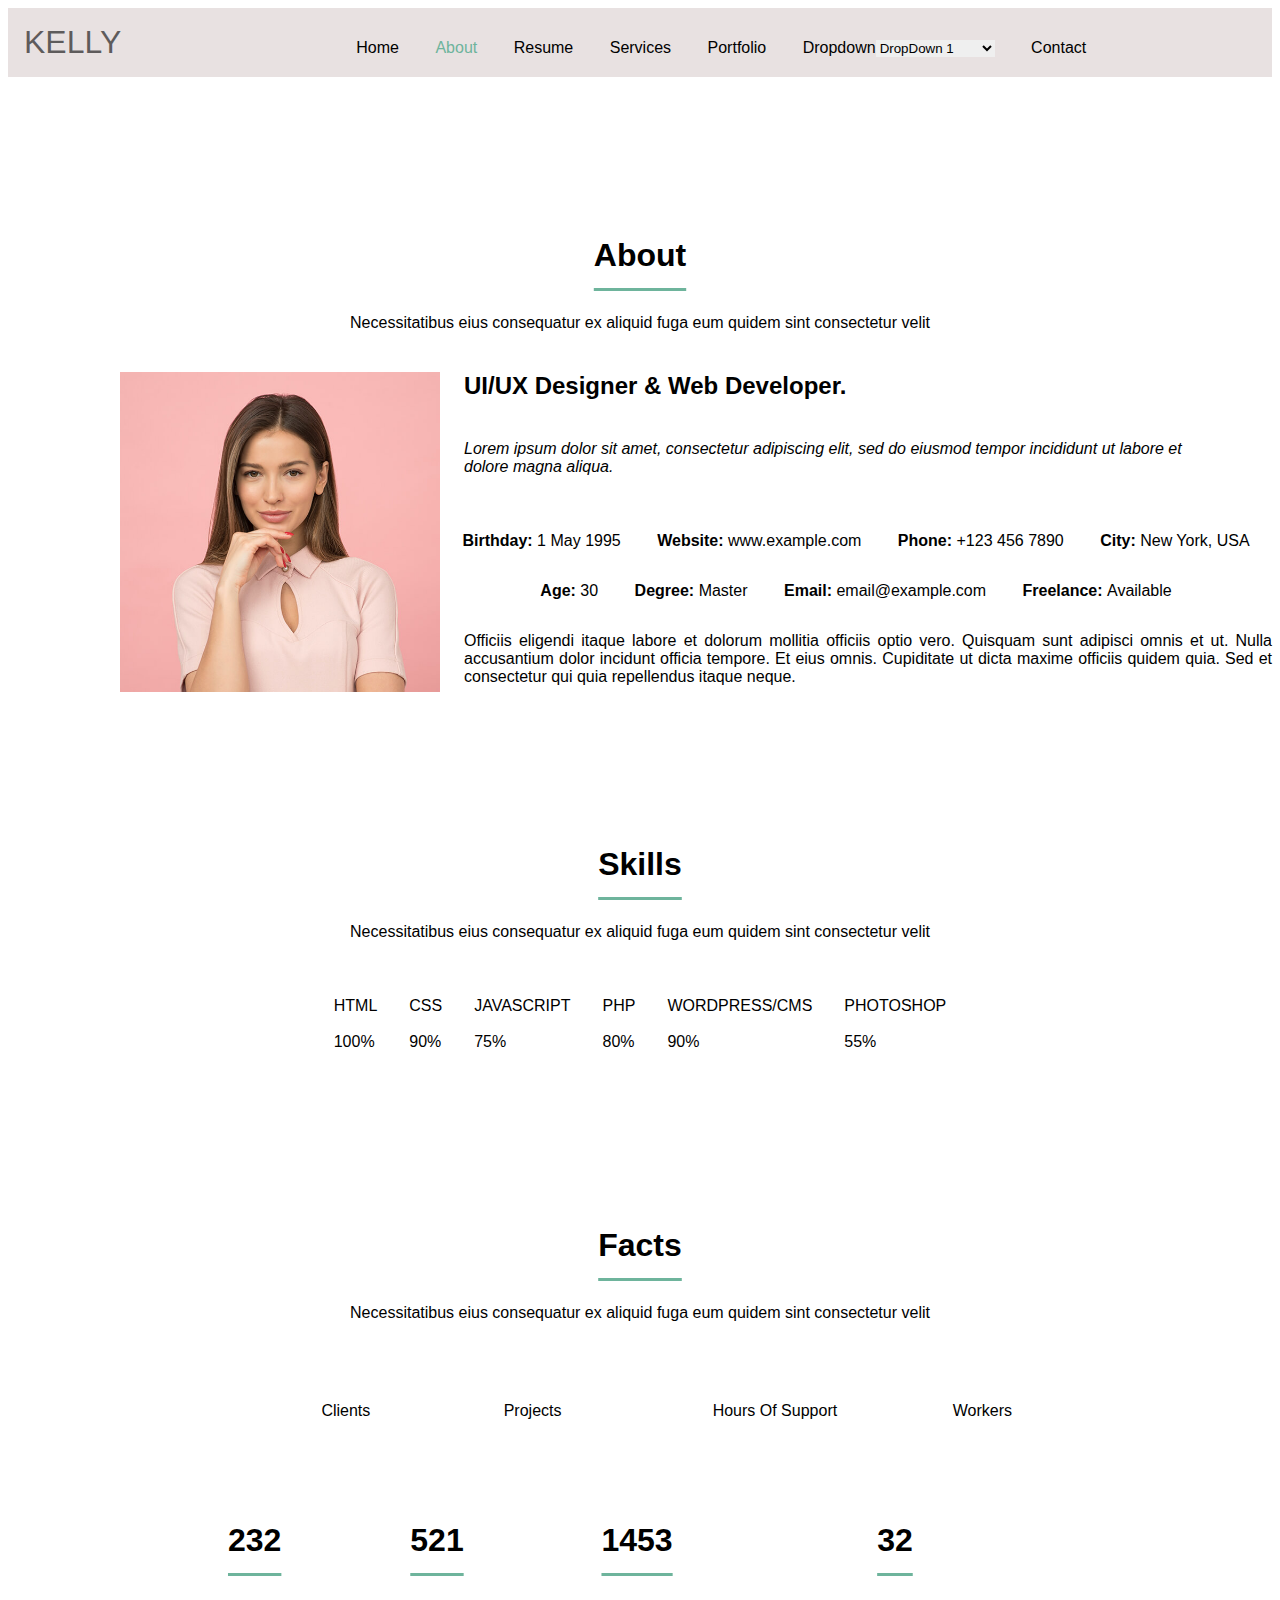
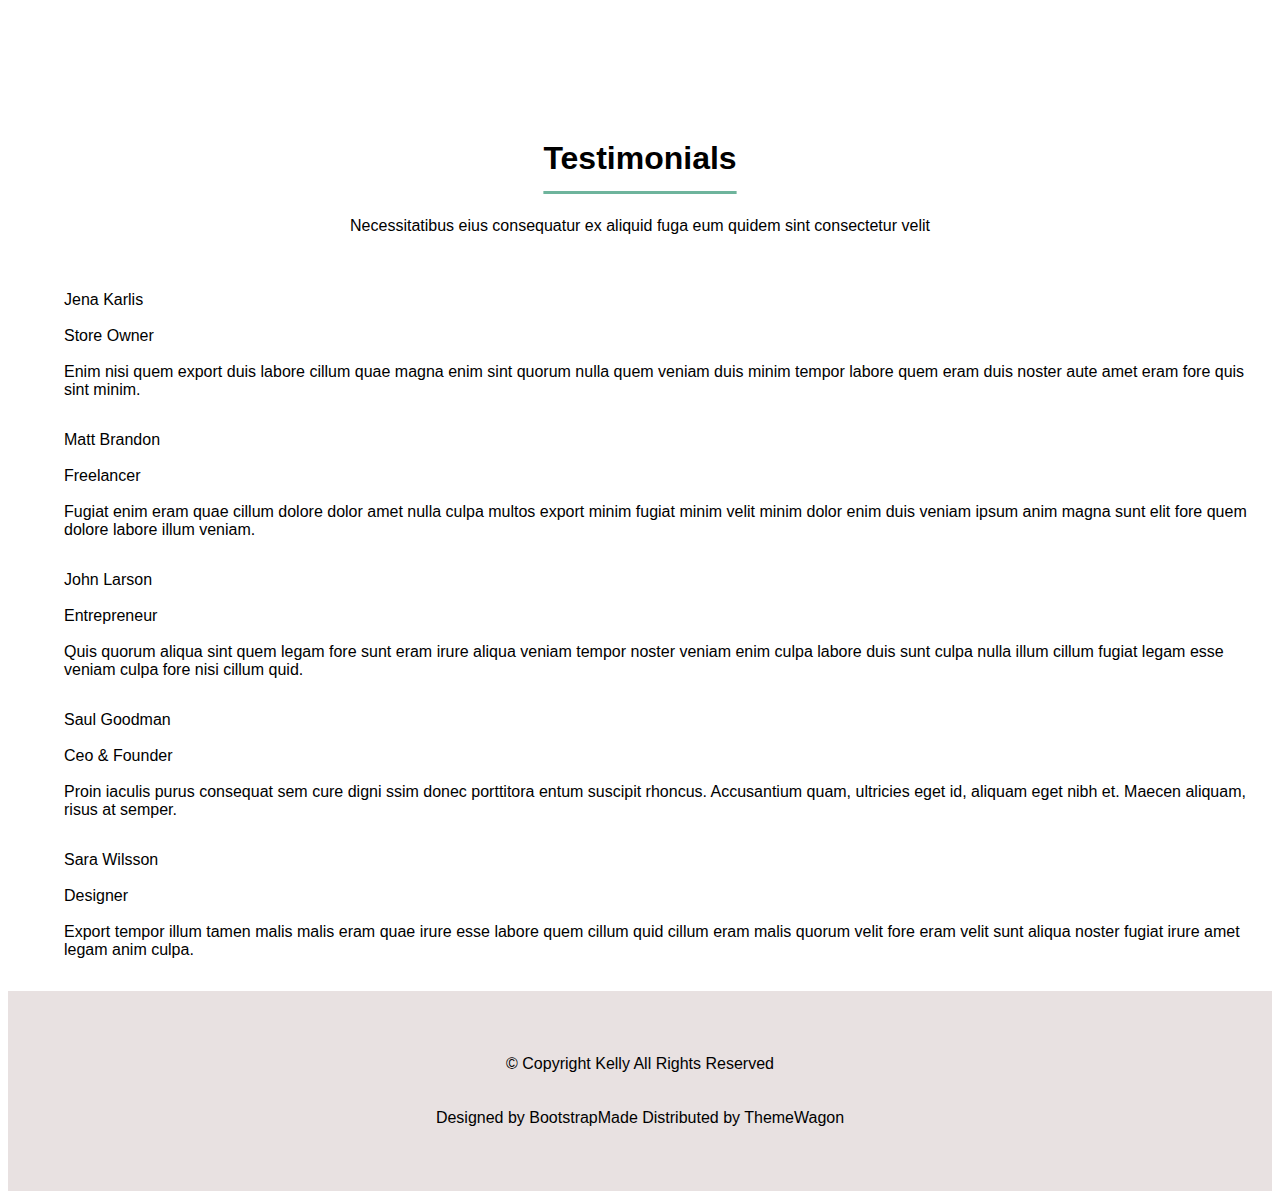
<file: Ubitech-assignment/index.html>
<!DOCTYPE html>
<html lang="en">
<head>
    <meta charset="UTF-8">
    <meta name="viewport" content="width=device-width, initial-scale=1.0">
    <link rel="stylesheet" href="style.css">
    <title>About - Kelly Bootstrap Template</title>
</head>
<body>
    <div class="grey">
        <span class="kelly">
            KELLY
        </span>
        
        &nbsp;&nbsp;&nbsp;&nbsp;&nbsp;&nbsp;&nbsp;&nbsp;&nbsp;&nbsp;&nbsp;&nbsp;&nbsp;&nbsp;&nbsp;&nbsp;&nbsp;&nbsp;&nbsp;&nbsp;&nbsp;&nbsp;&nbsp;&nbsp;&nbsp;&nbsp;&nbsp;&nbsp;&nbsp;&nbsp;&nbsp;&nbsp;&nbsp;&nbsp;&nbsp;&nbsp;&nbsp;&nbsp;&nbsp;&nbsp;&nbsp;&nbsp;&nbsp;&nbsp;&nbsp;&nbsp;&nbsp;&nbsp;&nbsp;&nbsp;
        <span class="nav">
            <a href="">Home</a>
            <a class="secondlink" href="">About</a>
            <a href="">Resume</a>
            <a href="">Services</a>
            <a href="">Portfolio</a>
            <a href="">Dropdown<select class="dropdown" id="">
                <option value="" >DropDown 1</option>
                <option value="" >Deep DropDown </option>
                <option value="" >DropDown 3</option>
                <option value="" >DropDown 4</option>
                <option value="" >DropDown 5</option>
                
            </select>
            </a>
            <a href=""> Contact</a>
        </span>     
    </div> 

<h1 class="h1">About</h1>

<p>Necessitatibus eius consequatur ex aliquid fuga eum quidem sint consectetur velit
</p>

<img class="img" src="profile-img.jpg" alt="Receptionist Picture">
<h2>UI/UX Designer & Web Developer.
</h2>

<p class="p1">
Lorem ipsum dolor sit amet, consectetur adipiscing elit, sed do eiusmod tempor incididunt ut labore et <br>dolore magna aliqua.

</p>

<ul>
    <li> <span class="bold"> Birthday:
</span>
1 May 1995</li>
    <li><span class="bold"> Website:
</span>
www.example.com</li>
    <li><span class="bold">Phone:
</span>
+123 456 7890</li>
    <li><span class="bold">City:
</span>
New York, USA</li>
    <li><span class="bold">Age:
</span>
30</li>
    <li><span class="bold">Degree:
</span> Master</li>
    <li><span class="bold"> Email:
</span>
email@example.com</li>
    <li><span class="bold"> Freelance:
</span>
Available</li>
</ul>









<div class="down"> Officiis eligendi itaque labore et dolorum mollitia officiis optio vero. Quisquam sunt adipisci omnis et ut. Nulla accusantium dolor incidunt officia tempore. Et eius omnis. Cupiditate ut dicta maxime officiis quidem quia. Sed et consectetur qui quia repellendus itaque neque.
</div>
<h1 class="h1">Skills</h1>
<p>Necessitatibus eius consequatur ex aliquid fuga eum quidem sint consectetur velit
</p>

<div class="number">

    <li>
        HTML<br><br>100% 
    </li>
    <li>CSS<br><br>90%</li>
    <li>JAVASCRIPT<br><br>75%</li>
    <li>PHP<br><br>80%</li>
    <li>WORDPRESS/CMS<br><br>90%</li>
    <li>PHOTOSHOP<br><br>55%</li>





</div>

<h1 class="h1">Facts</h1>

<p>Necessitatibus eius consequatur ex aliquid fuga eum quidem sint consectetur velit
</p>
<div class="number">
<h1 class="h1">232</h1>
<p>Clients</p>
<h1 class="h1">521</h1>
<p>Projects</p>
<h1 class="h1">1453</h1>

<p>Hours Of Support</p>
<h1 class="h1">32</h1>

<p>Workers</p>


</div>

<h1 class="h1">Testimonials</h1>
<p>
    
Necessitatibus eius consequatur ex aliquid fuga eum quidem sint consectetur velit

</p>

<div>
<ol type="I">
    <li>
        Jena Karlis <br><br>
Store Owner<br><br>
 Enim nisi quem export duis labore cillum quae magna enim sint quorum nulla quem veniam duis minim tempor labore quem eram duis noster aute amet eram fore quis sint minim. 

    </li>
    <li>
        
Matt Brandon<br><br>
Freelancer<br><br>
 Fugiat enim eram quae cillum dolore dolor amet nulla culpa multos export minim fugiat minim velit minim dolor enim duis veniam ipsum anim magna sunt elit fore quem dolore labore illum veniam. 
    </li>
    <li>
John Larson<br><br>
Entrepreneur<br><br>
 Quis quorum aliqua sint quem legam fore sunt eram irure aliqua veniam tempor noster veniam enim culpa labore duis sunt culpa nulla illum cillum fugiat legam esse veniam culpa fore nisi cillum quid. </li>
    <li>

Saul Goodman<br><br>
Ceo & Founder<br><br>
 Proin iaculis purus consequat sem cure digni ssim donec porttitora entum suscipit rhoncus. Accusantium quam, ultricies eget id, aliquam eget nibh et. Maecen aliquam, risus at semper. </li>
    <li>
Sara Wilsson<br><br>
Designer<br><br>
 Export tempor illum tamen malis malis eram quae irure esse labore quem cillum quid cillum eram malis quorum velit fore eram velit sunt aliqua noster fugiat irure amet legam anim culpa.</li>
</ol>







</div> 
<footer>


© Copyright Kelly All Rights Reserved <br><br><br>

Designed by BootstrapMade Distributed by ThemeWagon
   
</footer> </div>
</body>
</html>
</file>
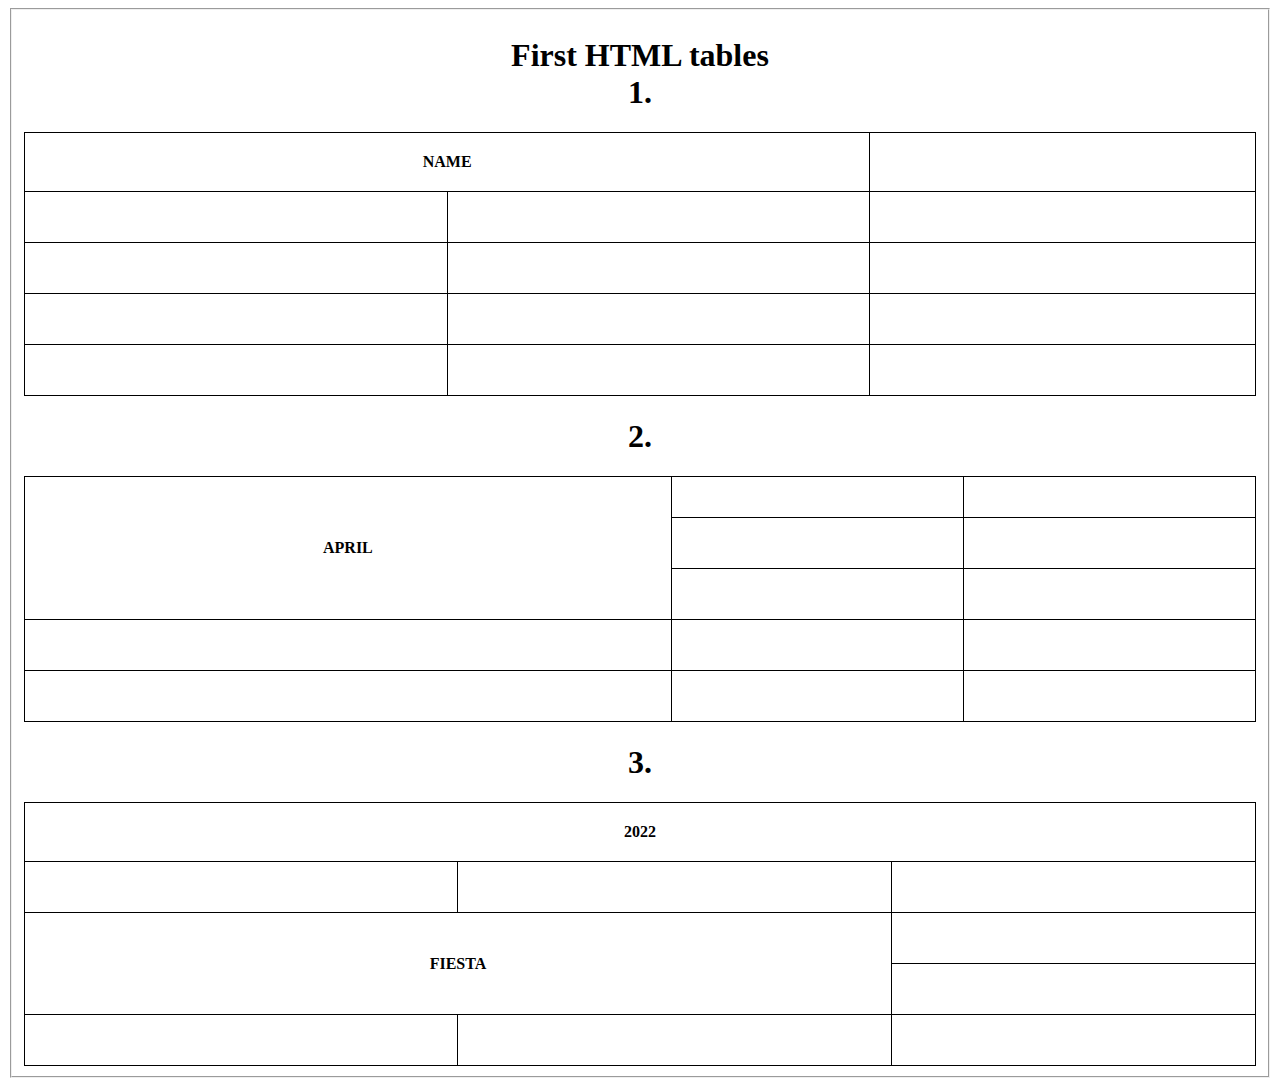
<file: Day-3/q1.html>
<!DOCTYPE html>
<html lang="en">
<head>
    <meta charset="UTF-8">
    <meta name="viewport" content="width=device-width, initial-scale=1.0">
    <title>Document</title>

    <style>
        table,td,th,tr{
            border: 1px solid black;
            border-collapse: collapse; 
            padding:20px ;}

            tr,td{
                height: 10px;
            }
        h1{
            text-align: center;
        }

        #w1{
            text-align: center;
            font-weight: bold;
        }
    </style>
</head>
<body>
    <fieldset>
        <h1>First HTML tables <br>
        1.</h1>
        <table style="width: 100%;">
            <tr>
                <th colspan="2">NAME</th>
                <th>  </th>
            </tr>
            <tr>
                <td></td>
                <td></td>
                <td></td>
            </tr>
            <tr>
                <td></td>
                <td></td>
                <td></td>
            </tr>
            <tr>
                <td></td>
                <td></td>
                <td></td>
            </tr>
            <tr>
                <td></td>
                <td></td>
                <td></td>
            </tr>
        </table>


<h1>2.</h1>
         <table style="width: 100%;">
            <tr>
                <th rowspan="3">APRIL</th>
                <th>  </th>
                <th>  </th>
            </tr>
            <tr>
                
                <td></td>
                <td></td>
            </tr>
            <tr>
               
                <td></td>
                <td></td>
            </tr>
            <tr>
             <td></td>
                <td></td>
                <td></td>
            </tr>
            <tr>
           <td></td>
                <td></td>
                <td></td>
            </tr>
        </table>

        <h1>3. </h1>
   <table style="width: 100%;">
            <tr>
                <th colspan="3">2022</th>
        
            </tr>
            <tr>
                <td></td>
                <td></td>
                <td></td>
            </tr>
            
            <tr>
             
                <td id="w1" colspan="2" rowspan="2">FIESTA</td>
                <td></td>
            </tr>

            <tr>
               <td></td>
            </tr>
            <tr>
                <td></td>
                <td></td>
                <td></td>
            </tr>
        </table>

    </fieldset>    

</body>
</html>
</file>
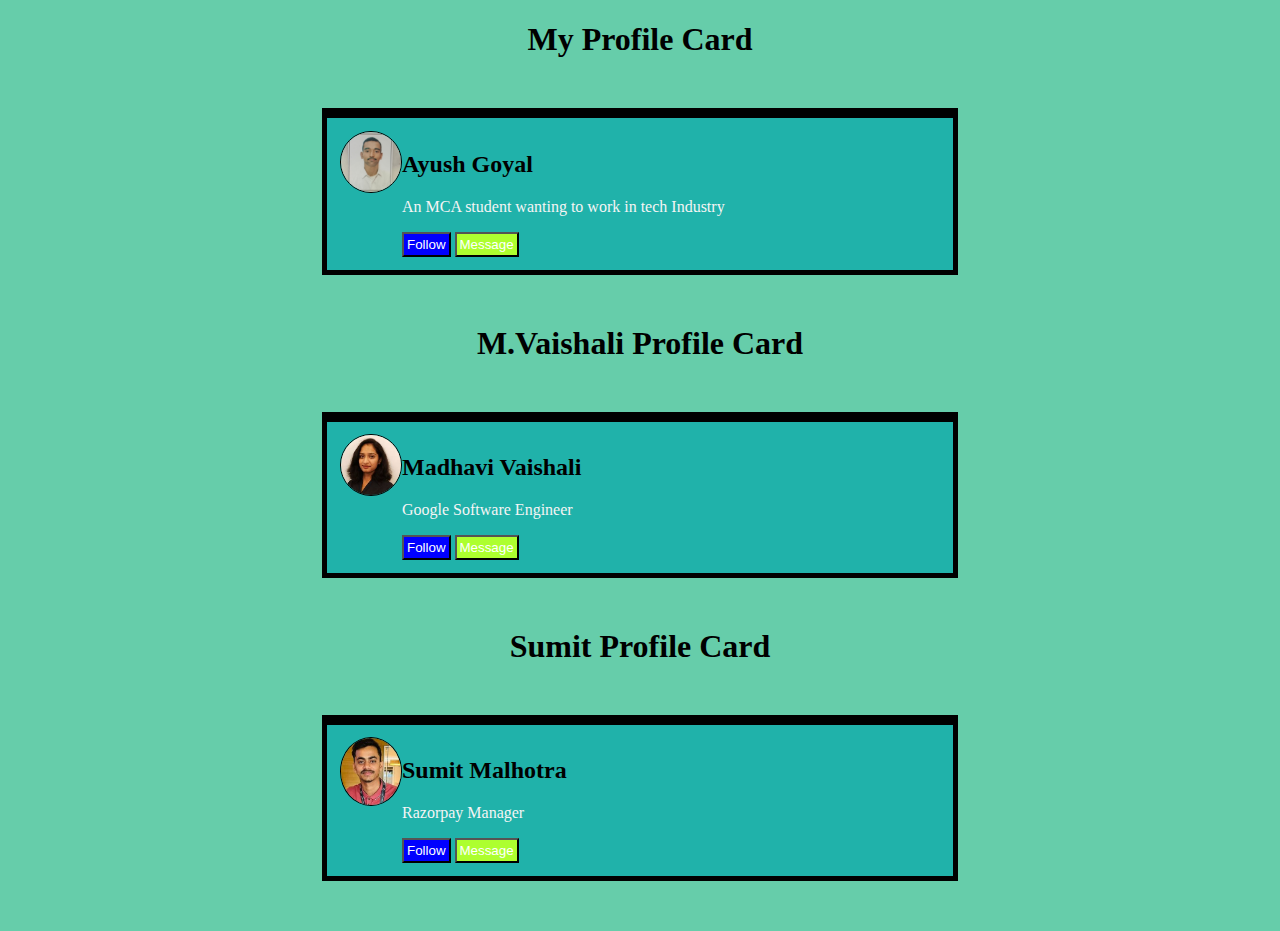
<file: Day-3/q2.html>
<!DOCTYPE html>
<html lang="en">
<head>
    <meta charset="UTF-8">
    <meta name="viewport" content="width=device-width, initial-scale=1.0">
    <title>Profile Card</title>
    <style>
        #img{
            width: 10%;
            height: 10%;
          }
          .a1{
            align-items: center;
          }


          body{
            background-color: mediumaquamarine;
            justify-items: center;
          }


          .profile-card{
            margin: 20px;
            display:flex;
            background-color: lightseagreen;
            padding: 1%;;
            border: 5px solid black;
            border-top-width: 10px;
            width: 600px;
           
            margin: 50px; 
            margin-right: 10%;
            margin-left: 10%;   
            
                     }

          .profile-card  img{
            border: 1px solid black;
            border-radius: 100%;

          }

          .profile-card p{
            color: whitesmoke
          }

          .profile-card button{
            display: inline-block;
            padding: 3px;

          }

          .flw{
            color: white;
            background-color: blue;
          }
        
          
          .msg{
            color: white;
            background-color: greenyellow;
          }
    </style>
</head>
<body>

    <h1 style="text-align: center;">My Profile Card</h1>
    <div class="profile-card">
        <img id="img" src="Ayush_Picture.jpg" alt="Ayush image">
        <div class="a1">
            <h2>Ayush Goyal</h2>
            <p>An MCA student wanting to work in tech Industry</p>
            <button class="flw">Follow</button>
            <button class="msg">Message</button>
        </div>
        
    </div>


    
    <h1 style="text-align: center;">M.Vaishali Profile Card</h1>
    <div class="profile-card">
        <img id="img" src="madhavi  vaishali image.jpeg" alt="Madhavi Vaishali image">
        <div>
            <h2> Madhavi Vaishali</h2>
            <p>Google Software Engineer</p>
            <button class="flw">Follow</button>
            <button class="msg">Message</button>
        </div>
        
    </div>

    
    <h1 style="text-align: center;">Sumit Profile Card</h1>
    <div class="profile-card">
        <img id="img" src="Sumit malhotra image.jpeg" alt="Sumit Malhotra image">
        <div>
            <h2>Sumit Malhotra</h2>
            <p>Razorpay Manager</p>
            <button class="flw">Follow</button>
            <button class="msg">Message</button>
        </div>
        
    </div>

    

</body>
</html>
</file>
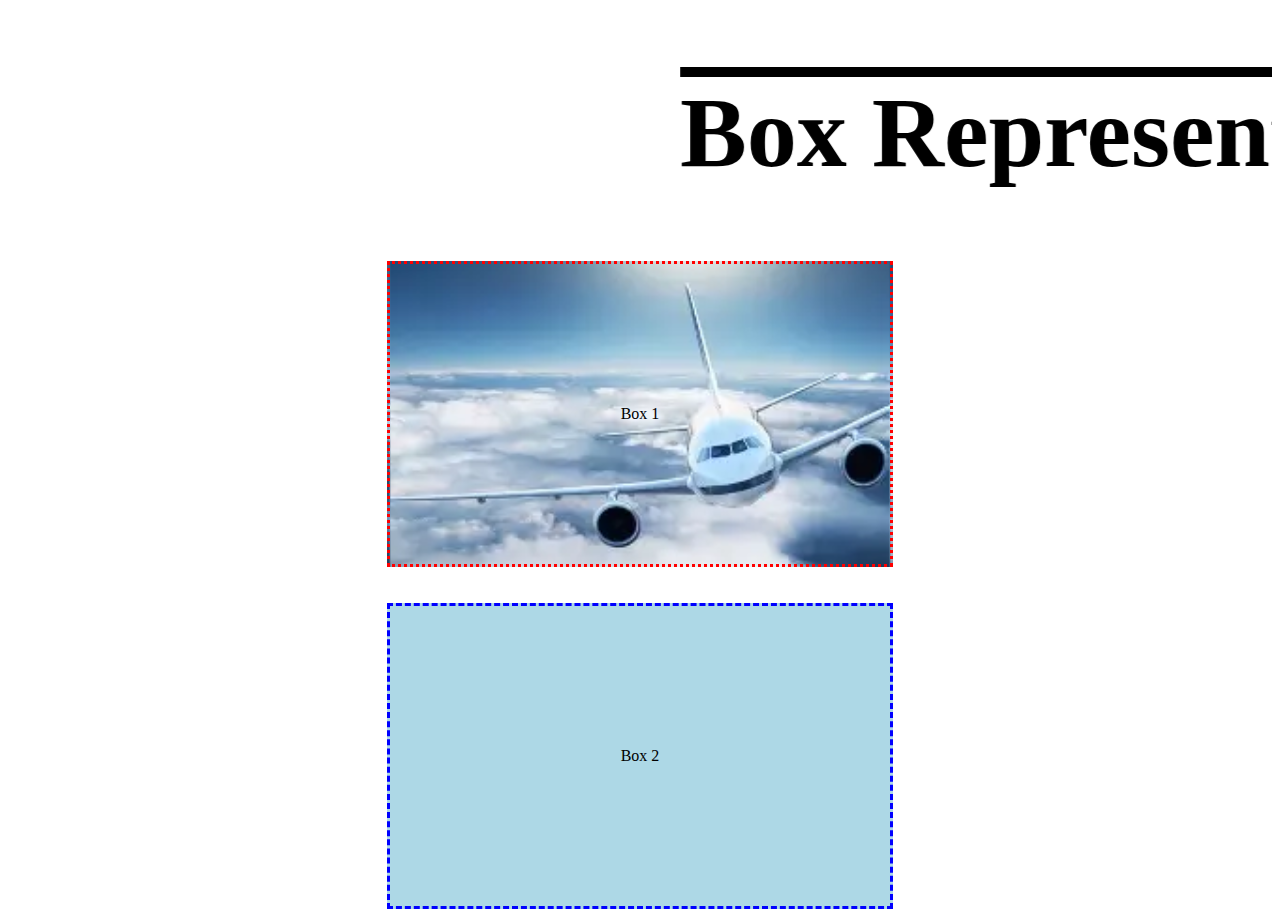
<file: Day-3/q3.html>
<!DOCTYPE html>
<html>
<head>
    <title>Box Representation</title>
    <style>

        #h1{
            text-align: center;
            font-size: 100px;
            text-decoration:overline;
        
            
        }

        .box1 {
            width: 500px ;
            margin:auto;
            height: 300px;
            background-image: url(aeroplane\ image.webp);
            background-position: center;
            border: dotted red;
           text-align: center;
            line-height: 300px;
            background-size: cover;
        
            

        }



        .box2 {
             margin:auto;
            width: 500px;
            height: 300px;
            background-color: lightblue;
            border: dashed blue;
              text-align: center;
            line-height: 300px;
        
        }


    </style>
</head>
<body>


    <marquee behavior="" direction="left" scrollamount="100"><h1 id="h1">Box Representation</h1></marquee>


    <div class="box1">
        Box 1
    </div>


    <br>
    <br>


    <div class="box2">
        Box 2
    </div>




</body>
</html>
</file>
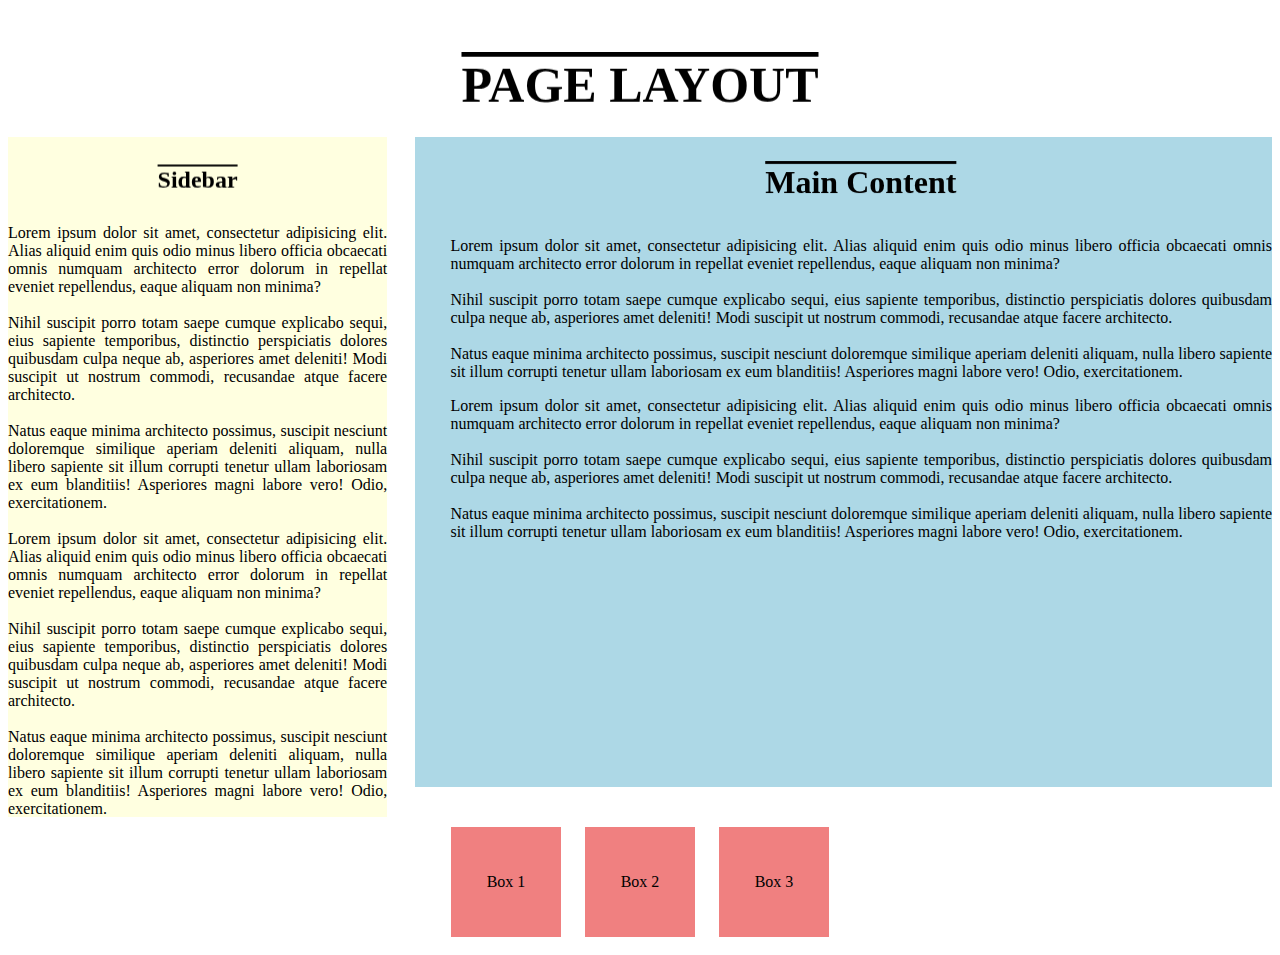
<file: Day-3/q4.html>
<!DOCTYPE html>
<html>
<head>
  <title>My Simple Layout</title>
  <style>
  
  .sidebar {
      float: left;
      width: 30%;
      background-color: lightyellow;
      height: 680px;
    }
    

    .content {
      float: right;
      width: 65%;
      background-color: lightblue;
      height: 650px;
      padding-left: 35px;
    }
    
    
    
    .clearfix {
      clear:both;
    }
    
    .boxes {
      text-align: center;
     
    }
    
    .box {
      display: inline-block;
      width: 100px;
      height: 100px;
      background-color: lightcoral;
      margin: 10px;
      padding: 5px;
      text-align: center;
      line-height: 100px;
    }

    p{
        text-align: justify ;
    }

    h2,h1{
        text-align: center;
        text-decoration: overline;
       
    }

    #h1{
        font-size: 50px;
        
    }
    
    
  </style>
</head>
<body>

    <marquee behavior="alternate" direction="up" scrollamount="10"><h1 id="h1" >PAGE LAYOUT</h1></marquee>
  <div class="sidebar">
    <marquee behavior="alternate" direction="up"><h2 >Sidebar</h2></marquee>
    <p>Lorem ipsum dolor sit amet, consectetur adipisicing elit. Alias aliquid enim quis odio minus libero officia obcaecati omnis numquam architecto error dolorum in repellat eveniet repellendus, eaque aliquam non minima?<br><br>

    Nihil suscipit porro totam saepe cumque explicabo sequi, eius sapiente temporibus, distinctio perspiciatis dolores quibusdam culpa neque ab, asperiores amet deleniti! Modi suscipit ut nostrum commodi, recusandae atque facere architecto.<br><br>

    Natus eaque minima architecto possimus, suscipit nesciunt doloremque similique aperiam deleniti aliquam, nulla libero sapiente sit illum corrupti tenetur ullam laboriosam ex eum blanditiis! Asperiores magni labore vero! Odio, exercitationem.<br><br>

Lorem ipsum dolor sit amet, consectetur adipisicing elit. Alias aliquid enim quis odio minus libero officia obcaecati omnis numquam architecto error dolorum in repellat eveniet repellendus, eaque aliquam non minima?<br><br>

    Nihil suscipit porro totam saepe cumque explicabo sequi, eius sapiente temporibus, distinctio perspiciatis dolores quibusdam culpa neque ab, asperiores amet deleniti! Modi suscipit ut nostrum commodi, recusandae atque facere architecto.<br><br>

    Natus eaque minima architecto possimus, suscipit nesciunt doloremque similique aperiam deleniti aliquam, nulla libero sapiente sit illum corrupti tenetur ullam laboriosam ex eum blanditiis! Asperiores magni labore vero! Odio, exercitationem.</p>
  </div>
  

  <div class="content">
    <marquee behavior="alternate" direction="up"><h1 >Main Content</h1></marquee>
   <p>Lorem ipsum dolor sit amet, consectetur adipisicing elit. Alias aliquid enim quis odio minus libero officia obcaecati omnis numquam architecto error dolorum in repellat eveniet repellendus, eaque aliquam non minima?<br><br>

    Nihil suscipit porro totam saepe cumque explicabo sequi, eius sapiente temporibus, distinctio perspiciatis dolores quibusdam culpa neque ab, asperiores amet deleniti! Modi suscipit ut nostrum commodi, recusandae atque facere architecto.<br><br>

    Natus eaque minima architecto possimus, suscipit nesciunt doloremque similique aperiam deleniti aliquam, nulla libero sapiente sit illum corrupti tenetur ullam laboriosam ex eum blanditiis! Asperiores magni labore vero! Odio, exercitationem.

<p>Lorem ipsum dolor sit amet, consectetur adipisicing elit. Alias aliquid enim quis odio minus libero officia obcaecati omnis numquam architecto error dolorum in repellat eveniet repellendus, eaque aliquam non minima?<br><br>

    Nihil suscipit porro totam saepe cumque explicabo sequi, eius sapiente temporibus, distinctio perspiciatis dolores quibusdam culpa neque ab, asperiores amet deleniti! Modi suscipit ut nostrum commodi, recusandae atque facere architecto.<br><br>

    Natus eaque minima architecto possimus, suscipit nesciunt doloremque similique aperiam deleniti aliquam, nulla libero sapiente sit illum corrupti tenetur ullam laboriosam ex eum blanditiis! Asperiores magni labore vero! Odio, exercitationem.</p></p>
  </div>
  
  <div class="clearfix"></div>
  
  
  <div class="boxes">
    <div class="box">Box 1</div>
    
    <div class="box">Box 2</div>
    
    <div class="box">Box 3</div>
  </div>
</body>
</html>
</file>
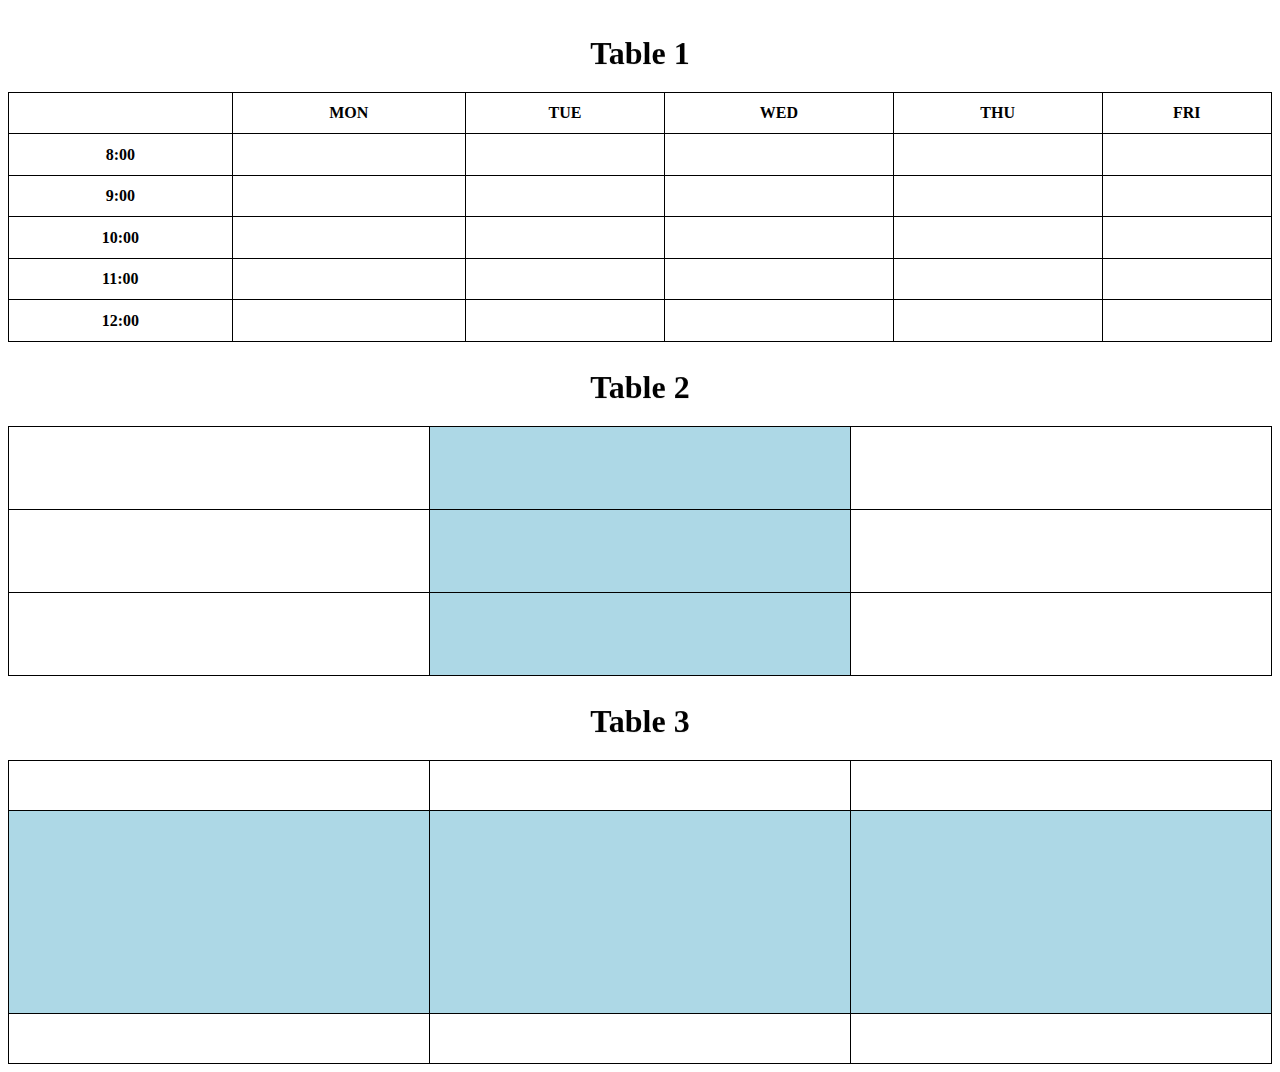
<file: Day-3/q5.html>
<!DOCTYPE html>
<html lang="en">
<head>
    <meta charset="UTF-8">
    <meta name="viewport" content="width=device-width, initial-scale=1.0">
    <title>Tables</title>
    <style>
        table,tr,td,th{
        border:1px solid black;
        border-collapse: collapse;
        }

    .tb{
        text-align:center;
    }

    table{
        width:100%;
 
   }

   .tbl{
    height: 250px;
   }

    .clr{
        background-color: lightblue;
    }

    .hgt{
        height: 200px;
    }

    .trow{
        height:50px;
    }
    </style>

    
    
</head>
<body>
  <marquee behavior="alternate" direction="up"><h1 class="tb">Table 1</h1>
</marquee>
    <table class="tbl">
        <tr>
            <th></th>
            <th>MON</th>
            <th>TUE</th>
            <th>WED</th>
            <th>THU</th>
            <th>FRI</th>
        </tr>
        <tr>
            <th>8:00</th>
            <td></td>
            <td></td>
            <td></td>
            <td></td>
            <td></td>
        </tr>
        <tr>

            <th>9:00</th>
            <td></td>
            <td></td>
            <td></td>
            <td></td>
            <td></td>

        </tr>
        <tr>
            <th>10:00</th>
            <td></td>
            <td></td>
            <td></td>
            <td></td>
            <td></td>
</tr>
        <tr>
            <th>11:00</th>
            <td></td>
            <td></td>
            <td></td>
            <td></td>
            <td></td>
</tr>
        <tr>
            <th>12:00</th>
            <td></td>
            <td></td>
            <td></td>
            <td></td>
            <td></td>
</tr>
    </table>
    
    <marquee behavior="alternate" direction="up"><h1 class="tb">Table 2</h1>
</marquee>
    <table class="tbl">
        <tr>
            <td></td>
            <td class="clr"></td>
            <td></td>
        </tr>
        <tr>
             <td></td>
            <td class="clr"></td>
            <td></td>
        </tr>
        <tr>
             <td></td>
            <td class="clr"></td>
            <td></td>
        </tr>
    </table>
    
    <marquee behavior="alternate" direction="up"><h1 class="tb">Table 3</h1>
</marquee>

 <table>
        <tr class="trow">
            <td></td>
            <td ></td>
            <td></td>
        </tr>
        <tr>
             <td class="clr hgt"  ></td>
            <td class="clr hgt"></td>
            <td class="clr hgt"></td>
        </tr>
        <tr class="trow">
             <td></td>
            <td ></td>
            <td></td>
        </tr>
    </table>


</body>
</html>
</file>
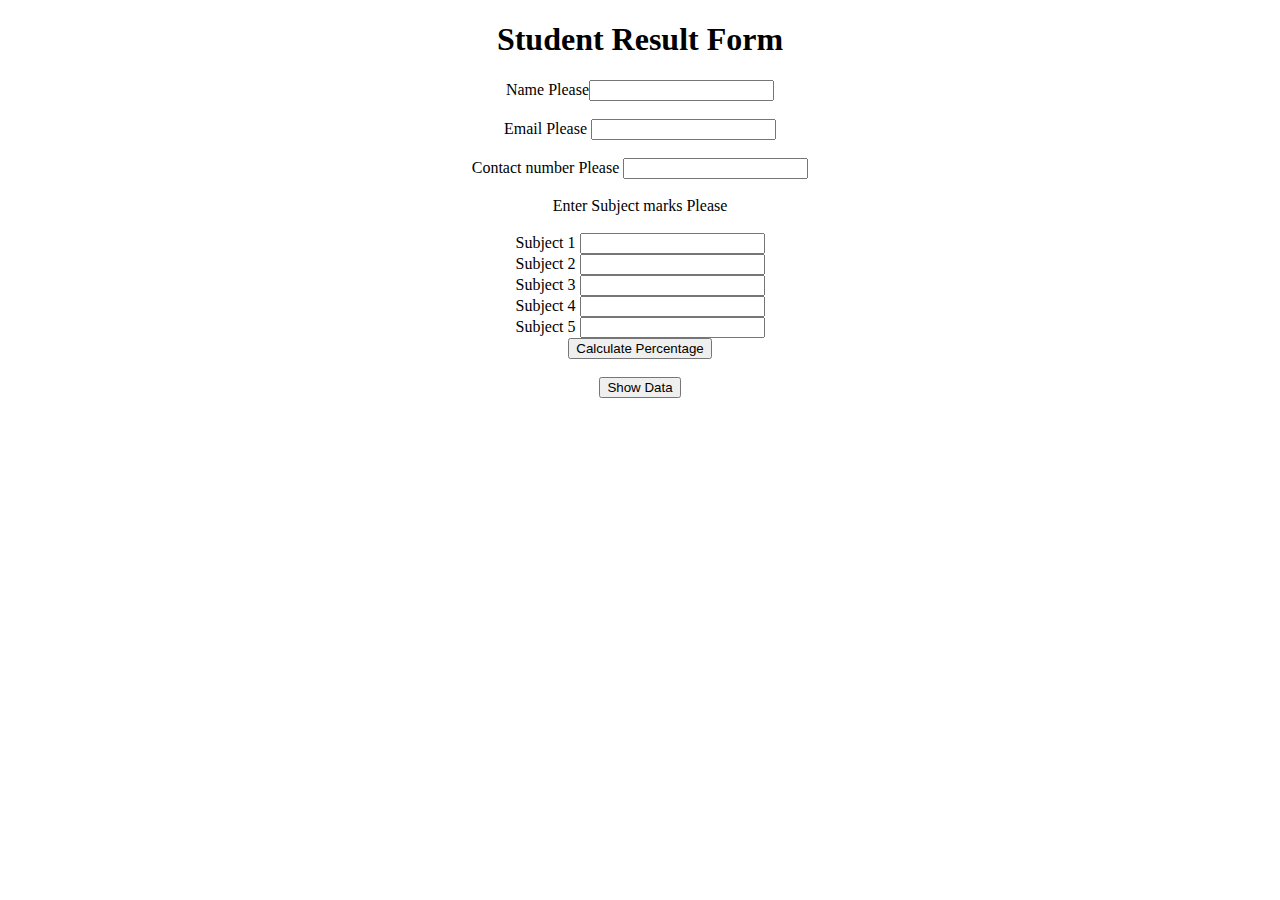
<file: Ubitech-assignment/form.html>
<!DOCTYPE html>
<html lang="en">
<head>
    <meta charset="UTF-8">
    <meta name="viewport" content="width=device-width, initial-scale=1.0">
    <title>Document</title>

    <style>
        body{
            text-align: center;
        }
    </style>
</head>
<body>
    <h1 class="h1">
        Student Result Form
    </h1>

  <form action="" method="post">
    Name Please<input id="name" type="text"><br><br>
    Email Please <input type="email" name="" id="email"><br><br>
    Contact number Please <input type="number" name="" id="number"><br><br>
    Enter Subject marks Please <br><br>
    Subject 1 <input type="number" name="m1" id="marks"><br>
    
    Subject 2 <input type="number" name="m2" id="marks"><br>
    Subject 3 <input type="number" name="m3" id="marks"><br>
    Subject 4 <input type="number" name="m4" id="marks"><br>
    Subject 5 <input type="number" name="m5" id="marks"><br> 
    <input type="button" value="Calculate Percentage" id="percentage">
    <br>
    <br>
    <input type="button" value="Show Data" id="showdata">

  </form>

  <script>
    document.getElementsByClassName("marks").innerHTML=number<=150;

    document.getElementsById("percentage").innerHTML="(m1+m2+m3+m4+m5)/5"
  </script>

</body>
</html>
</file>
<file: Ubitech-assignment/style.css>
body{
    font-family: sans-serif;
}

.grey{
    background-color: rgb(232, 225, 225);
  padding: 1em;
    margin-top: 0;

}
.kelly
{
    color: rgba(0,0,0,.6);
    font-size:2em;
    margin: 0%;
    font-family:Arial, Helvetica, sans-serif;
}

ul{
    list-style-type: none;
    text-align: center;
}
.nav{
    word-spacing: 2em;
}

a{
    color: black;
    text-decoration: none;
    font-family: Arial, Helvetica, sans-serif;

}

a:hover{
    color: rgb(110, 180, 156);
    text-decoration: underline ;
    text-underline-offset: 10px;
}

.secondlink{
    color: rgb(110, 180, 156);
}

.dropdown{
    border: none;
}
h1{
    text-align: center;
    text-decoration: underline;
    text-underline-offset: .7em;
    text-decoration-color: rgb(110, 180, 156);
    margin-top: 5em;
}

p{
    text-align: center;
    margin: 2.5em;
}

.img{
    margin-left: 7em;
    width:20em;
    height:20em;
    float: left;

}
h2{
    margin-left:19em
}

.p1{
    margin-left: 28.5em;
    font-style: italic;
    text-align: justify;
}
.bold{
    font-weight: bold;
}

li{
    list-style-type:disc;
    padding:1em;
    display: inline-table;
}

.down{
    margin-left: 28.5em;
    text-align: justify;
}

footer{
    background-color: rgb(232, 225, 225);
    padding: 4em;
    text-align: center;
}

.number{
    display:flex;
    justify-content: center;
}
</file>
